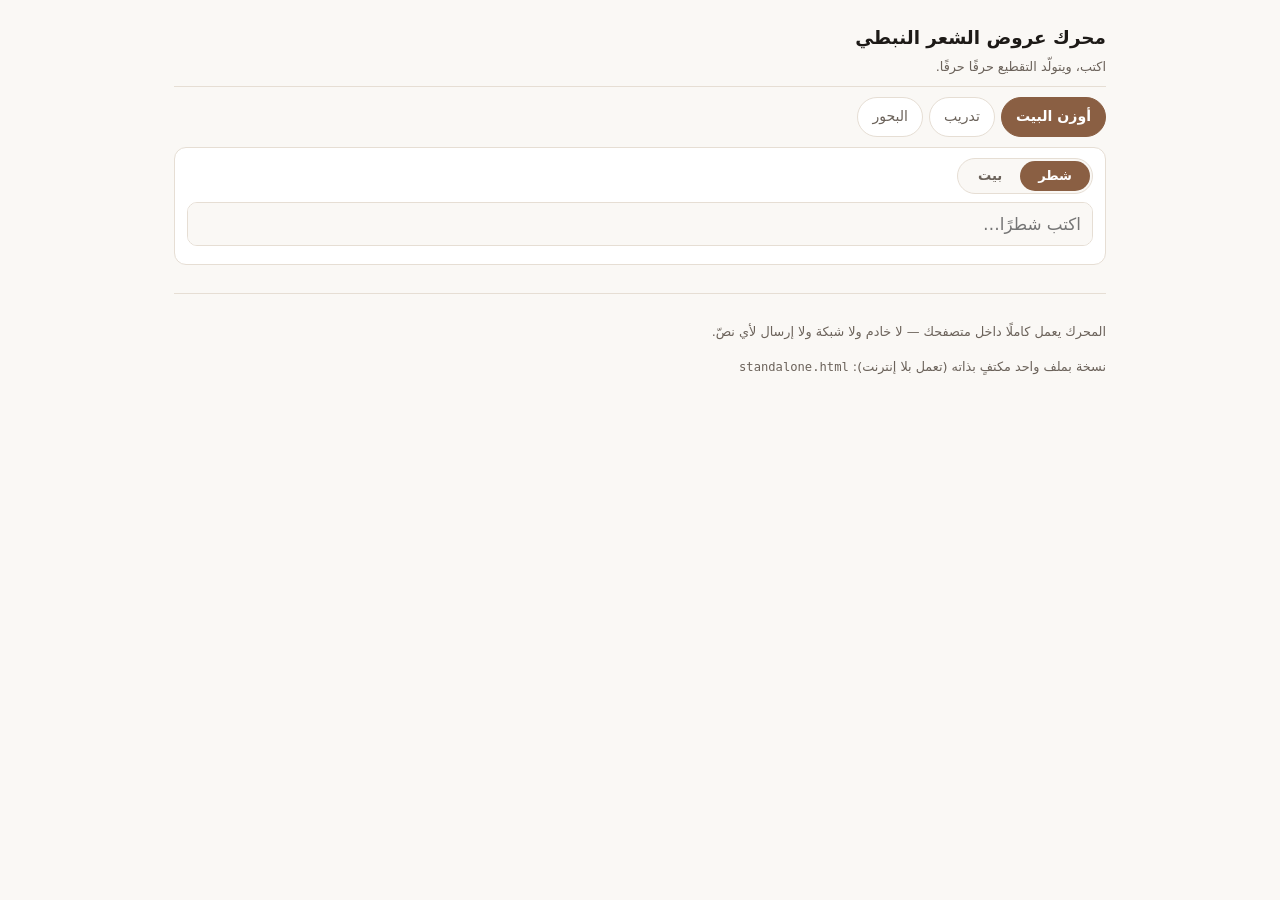
<file: index.html>
<!DOCTYPE html>
<html lang="ar" dir="rtl">
<head>
<meta charset="utf-8">
<title>محرك عروض الشعر النبطي</title>
<!-- الواجهة تحت web/ لأنها تستورد وحدات المحرك من engine/js.
     هذا التحويل يجعل عنوان الموقع نظيفًا دون تكرار الملفات. -->
<meta http-equiv="refresh" content="0; url=web/">
<link rel="canonical" href="web/">
<style>
  body{font-family:system-ui,sans-serif;background:#faf8f5;color:#1d1a17;
       display:grid;place-items:center;min-height:100svh;margin:0;text-align:center}
  a{color:#8a5f43}
  @media (prefers-color-scheme:dark){body{background:#17140f;color:#f0eae2}a{color:#d3a582}}
</style>
</head>
<body>
  <p>جارٍ فتح المحرك… إن لم يفتح تلقائيًا: <a href="web/">افتح الواجهة</a></p>
</body>
</html>
</file>
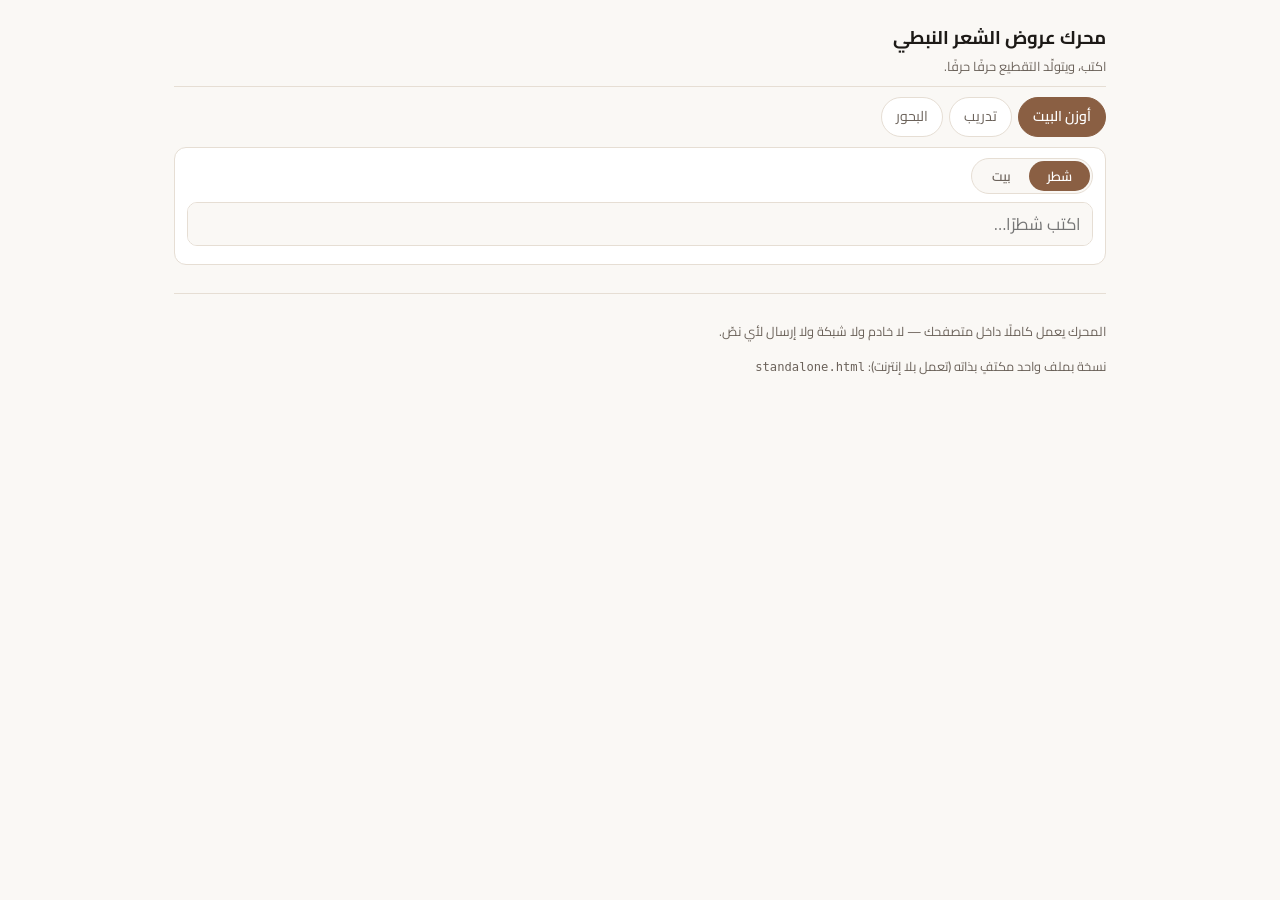
<file: web/index.html>
<!DOCTYPE html>
<html lang="ar" dir="rtl">
<head>
<meta charset="utf-8">
<meta name="viewport" content="width=device-width, initial-scale=1, viewport-fit=cover">
<title>محرك عروض الشعر النبطي — واجهة تجربة</title>
<meta name="description" content="وزن الشعر النبطي: البحر، التفعيلات، التقطيع، وموضع الكسر.">
<link rel="preconnect" href="https://fonts.googleapis.com">
<link rel="preconnect" href="https://fonts.gstatic.com" crossorigin>
<link href="https://fonts.googleapis.com/css2?family=Cairo:wght@400;600;700&display=swap" rel="stylesheet">
<link rel="stylesheet" href="style.css">
<link rel="stylesheet" href="live.css">
<link rel="icon" href="data:image/svg+xml,<svg xmlns='http://www.w3.org/2000/svg' viewBox='0 0 32 32'><text y='26' font-size='26'>📜</text></svg>">
</head>
<body>
<div class="wrap">

<header>
  <h1>محرك عروض الشعر النبطي</h1>
  <p>اكتب، ويتولّد التقطيع حرفًا حرفًا.</p>
</header>

<nav class="tabs" role="tablist">
  <button role="tab" data-tab="analyze" aria-selected="true">أوزن البيت</button>
  <button role="tab" data-tab="train" aria-selected="false">تدريب</button>
  <button role="tab" data-tab="meters" aria-selected="false">البحور</button>
</nav>

<!-- ============ أوزن البيت ============ -->
<section id="tab-analyze">
  <div class="panel compact">
    <!-- شطر أو بيت. الافتراضي شطر: أكثر ما يُكتب شطرٌ يُجرَّب وزنه. -->
    <div class="mode" role="radiogroup" aria-label="وضع الإدخال">
      <button type="button" role="radio" data-mode="single" aria-checked="true">شطر</button>
      <button type="button" role="radio" data-mode="pair" aria-checked="false">بيت</button>
    </div>

    <div class="fields" id="fields">
      <label class="field" id="field-single">
        <textarea id="single" rows="1" spellcheck="false" autocomplete="off"
          placeholder="اكتب شطرًا…"></textarea>
      </label>
      <label class="field hidden" id="field-sadr">
        <span class="field-label">الصدر</span>
        <textarea id="sadr" rows="1" spellcheck="false" autocomplete="off"
          placeholder="اكتب صدر البيت…"></textarea>
      </label>
      <label class="field hidden" id="field-ajz">
        <span class="field-label">العجز</span>
        <textarea id="ajz" rows="1" spellcheck="false" autocomplete="off"
          placeholder="اكتب عجز البيت…"></textarea>
      </label>
    </div>
  </div>

  <div id="result"></div>
</section>

<!-- ============ تدريب ============ -->
<section id="tab-train" class="hidden">
  <div class="panel">
    <h2>وضع التدريب</h2>
    <div class="row"><select id="trainMeter" class="grow"></select></div>
    <p class="muted" id="trainHint"></p>
    <textarea id="trainInput" spellcheck="false" placeholder="اكتب بيتك على هذا البحر…"></textarea>
    <div class="row"><button class="go" id="runTrain">تحقّق</button></div>
  </div>
  <div id="trainResult"></div>
</section>

<!-- ============ البحور ============ -->
<section id="tab-meters" class="hidden">
  <div class="panel">
    <h2>قاعدة الأوزان</h2>
    <div class="scroll"><table id="metersTable"></table></div>
  </div>
</section>

<footer>
  <p>المحرك يعمل كاملًا داخل متصفحك — لا خادم ولا شبكة ولا إرسال لأي نصّ.</p>
  <p>نسخة بملف واحد مكتفٍ بذاته (تعمل بلا إنترنت): <code>standalone.html</code></p>
</footer>

</div>
<script type="module" src="app.js"></script>
</body>
</html>
</file>
<file: web/style.css>
:root {
  --bg: #faf8f5;
  --panel: #ffffff;
  --ink: #1d1a17;
  --muted: #6b625a;
  --line: #e6ded4;
  --brand: #8a5f43;
  --brand-soft: #f3e9e1;
  --good: #1f7a4d;
  --warn: #9a6b12;
  --bad: #a63232;
  --radius: 12px;
  --font: "Cairo", system-ui, -apple-system, "Segoe UI", sans-serif;
  --mono: ui-monospace, "SF Mono", Menlo, Consolas, monospace;
}

@media (prefers-color-scheme: dark) {
  :root {
    --bg: #17140f;
    --panel: #211d18;
    --ink: #f0eae2;
    --muted: #a99d90;
    --line: #362f27;
    --brand: #d3a582;
    --brand-soft: #2e2620;
    --good: #5fc48c;
    --warn: #e0b04a;
    --bad: #ef7a7a;
  }
}

* { box-sizing: border-box; }

body {
  margin: 0;
  background: var(--bg);
  color: var(--ink);
  font-family: var(--font);
  line-height: 1.7;
  -webkit-text-size-adjust: 100%;
}

.wrap { max-width: 960px; margin: 0 auto; padding: 10px 14px 48px; }

header { padding: 12px 0 8px; border-bottom: 1px solid var(--line); margin-bottom: 10px; }
header h1 { margin: 0; font-size: 1.15rem; font-weight: 700; }
header p { margin: 3px 0 0; color: var(--muted); font-size: .8rem; }

.tabs { display: flex; gap: 6px; flex-wrap: wrap; margin: 10px 0; }
.tabs button {
  font: inherit; font-size: .88rem; padding: 7px 14px; border-radius: 999px;
  border: 1px solid var(--line); background: var(--panel); color: var(--muted);
  cursor: pointer; -webkit-tap-highlight-color: transparent;
}
.tabs button[aria-selected="true"] { background: var(--brand); border-color: var(--brand); color: #fff; font-weight: 600; }

.panel {
  background: var(--panel); border: 1px solid var(--line);
  border-radius: var(--radius); padding: 13px; margin-bottom: 11px;
}
.panel h2 { margin: 0 0 10px; font-size: .95rem; color: var(--muted); font-weight: 600; }

textarea, select, input {
  width: 100%; font: inherit; padding: 11px 12px;
  border: 1px solid var(--line); border-radius: 10px;
  background: var(--bg); color: var(--ink); resize: vertical;
}
textarea { min-height: 90px; font-size: 1.05rem; line-height: 2.1; }
textarea:focus, select:focus { outline: 2px solid var(--brand); outline-offset: 1px; }

.row { display: flex; gap: 10px; flex-wrap: wrap; align-items: center; margin-top: 10px; }
.row > * { flex: 0 0 auto; }
.grow { flex: 1 1 180px; }

button.go {
  font: inherit; font-weight: 600; padding: 10px 22px; border: 0; border-radius: 10px;
  background: var(--brand); color: #fff; cursor: pointer;
}
button.ghost {
  font: inherit; font-size: .85rem; padding: 7px 12px; border-radius: 8px;
  border: 1px solid var(--line); background: transparent; color: var(--muted); cursor: pointer;
}
label.check { display: inline-flex; align-items: center; gap: 6px; font-size: .85rem; color: var(--muted); }
label.check input { width: auto; }

.samples { display: flex; gap: 6px; flex-wrap: wrap; margin-top: 10px; }
.samples button {
  font: inherit; font-size: .8rem; padding: 5px 11px; border-radius: 999px;
  border: 1px dashed var(--line); background: transparent; color: var(--muted); cursor: pointer;
}

.verdict { display: flex; align-items: baseline; gap: 10px; flex-wrap: wrap; }
.verdict .name { font-size: 1.5rem; font-weight: 700; }
.badge {
  font-size: .75rem; padding: 3px 10px; border-radius: 999px; font-weight: 600;
  background: var(--brand-soft); color: var(--brand);
}
.badge.sound { background: color-mix(in srgb, var(--good) 15%, transparent); color: var(--good); }
.badge.acceptable { background: color-mix(in srgb, var(--good) 12%, transparent); color: var(--good); }
.badge.suspect { background: color-mix(in srgb, var(--warn) 18%, transparent); color: var(--warn); }
.badge.broken { background: color-mix(in srgb, var(--warn) 18%, transparent); color: var(--warn); }
.badge.unrecognized { background: color-mix(in srgb, var(--bad) 14%, transparent); color: var(--bad); }

.scores { display: flex; gap: 18px; margin-top: 10px; flex-wrap: wrap; }
.score-box { min-width: 96px; }
.score-box .n { font-size: 1.5rem; font-weight: 700; font-variant-numeric: tabular-nums; }
.score-box .k { font-size: .75rem; color: var(--muted); }

.bar { height: 6px; border-radius: 3px; background: var(--line); overflow: hidden; margin-top: 6px; }
.bar > i { display: block; height: 100%; background: var(--brand); }

.note {
  font-size: .85rem; padding: 10px 12px; border-radius: 9px;
  background: var(--brand-soft); color: var(--ink); margin-top: 12px;
  border-inline-start: 3px solid var(--brand);
}
.note.warn { border-inline-start-color: var(--warn); }
.note strong { color: var(--brand); }

table { width: 100%; border-collapse: collapse; font-size: .85rem; }
th, td { text-align: start; padding: 8px 6px; border-bottom: 1px solid var(--line); vertical-align: top; }
th { color: var(--muted); font-weight: 600; font-size: .78rem; }
td.pat { font-family: var(--mono); direction: ltr; text-align: left; letter-spacing: .06em; }
tr.bad td { background: color-mix(in srgb, var(--bad) 7%, transparent); }

.scroll { overflow-x: auto; -webkit-overflow-scrolling: touch; }

.syls { display: flex; flex-wrap: wrap; gap: 5px; margin-top: 6px; }
.syl {
  border: 1px solid var(--line); border-radius: 7px; padding: 3px 8px;
  font-size: .8rem; background: var(--bg);
}
.syl.L { border-color: var(--brand); }
.syl.X { border-color: var(--warn); border-style: dashed; }
.syl small { color: var(--muted); font-size: .7rem; }

.mono {
  font-family: var(--mono); direction: ltr; text-align: left;
  font-size: .84rem; word-break: break-all; letter-spacing: .06em;
  background: var(--bg); padding: 8px 10px; border-radius: 8px; border: 1px solid var(--line);
}
pre.mono { white-space: pre-wrap; line-height: 1.6; }

.alts { list-style: none; padding: 0; margin: 0; }
.alts li { display: flex; justify-content: space-between; gap: 10px; padding: 7px 0; border-bottom: 1px solid var(--line); font-size: .88rem; }
.alts li:last-child { border: 0; }
.alts .pctn { font-variant-numeric: tabular-nums; color: var(--muted); }

.muted { color: var(--muted); font-size: .85rem; }
.hidden { display: none !important; }
details { margin-top: 10px; }
summary { cursor: pointer; font-size: .85rem; color: var(--muted); }

footer { margin-top: 28px; padding-top: 14px; border-top: 1px solid var(--line); color: var(--muted); font-size: .8rem; }
footer code { font-family: var(--mono); font-size: .95em; }
</file>
<file: web/live.css>
/* ============================================================
   الكتابة اللحظية — حقلا الصدر والعجز، وبطاقات التفعيلات، والقافية.
   ملحق بـ style.css لا بديل عنه: بقية التبويبات تستعمله كما هو.
   ============================================================ */

/* ── الإدخال ──────────────────────────────────────────────── */
/* الارتفاع مقصود ضيّقًا: التفعيلات تتولّد أثناء الكتابة، فلا تنفع إن
   احتاج صاحبها إلى تمرير الصفحة ليراها. */
.panel.compact { padding: 10px 12px; margin-bottom: 10px; }

.mode {
  display: inline-flex; gap: 0; margin-bottom: 8px;
  border: 1px solid var(--line); border-radius: 999px; padding: 2px;
  background: var(--bg);
}
.mode button {
  font: inherit; font-size: .82rem; font-weight: 600;
  padding: 4px 18px; border: 0; border-radius: 999px;
  background: transparent; color: var(--muted); cursor: pointer;
  -webkit-tap-highlight-color: transparent;
}
.mode button[aria-checked="true"] { background: var(--brand); color: #fff; }

.fields { display: grid; gap: 8px; grid-template-columns: 1fr; }

.field { display: block; }
.field-label {
  display: block; font-size: .72rem; font-weight: 600;
  color: var(--muted); margin-bottom: 3px;
}
/* سطر واحد يكفي ابتداءً، ويتّسع بالتمرير إن طال الشطر. */
.field textarea {
  min-height: 0; height: 44px; padding: 9px 11px;
  font-size: 1.05rem; line-height: 1.5; resize: none;
}

/* ── مربع الوزن ───────────────────────────────────────────── */
.verdict-panel { padding: 11px 13px; }
.verdict-panel .verdict .name { font-size: 1.25rem; }
.verdict-panel .score-line {
  display: flex; align-items: center; gap: 10px; margin-top: 8px;
}
.verdict-panel .bar { flex: 1 1 auto; margin-top: 0; }
.verdict-panel .pctn {
  font-variant-numeric: tabular-nums; font-weight: 700;
  font-size: 1.05rem; min-width: 3.2em; text-align: start;
}

.hemistich-head {
  display: flex; align-items: center; gap: 7px;
  flex-wrap: wrap; margin-bottom: 8px;
}
.hemistich-head:empty { display: none; }
.hemistich-head .field-label { margin: 0; }

.badge.soft { background: var(--bg); color: var(--muted); border: 1px solid var(--line); }
.badge.writing {
  background: color-mix(in srgb, var(--brand) 12%, transparent);
  color: var(--brand);
}

/* ── شريط التفعيلات ───────────────────────────────────────── */
/* يمرّ أفقيًّا ولا يكسر الصفحة: البحور تبلغ ست عشرة تفعيلة. */
.feet {
  display: flex; gap: 8px; overflow-x: auto; padding-bottom: 6px;
  -webkit-overflow-scrolling: touch; scrollbar-width: thin;
}

.foot {
  flex: 0 0 auto; min-width: 92px; text-align: center;
  border: 1px solid var(--line); border-radius: 10px;
  padding: 9px 10px; background: var(--bg);
}
.foot-name { font-size: 1rem; font-weight: 700; line-height: 1.5; }
/* الرمز يبدأ من اليمين كالتفعيلة والنصّ تحته.
   وكان يُكتب نصًّا بـ direction: ltr فيبدأ من اليسار — والاسم والحروف
   يبدآن من اليمين، فيقرأ القارئ رمزًا معكوسًا عمّا فوقه وتحته.
   وكلُّ رمزٍ عنصرٌ مستقلّ لا حرفٌ في نصّ: ترتيبُ العناصر في صفٍّ
   مرنٍ لا يتقلّب بخوارزمية الاتجاهين، بخلاف «/» و«0» في نصّ واحد. */
.foot-symbol {
  display: flex; justify-content: center; gap: .12em;
  font-family: var(--mono); font-size: .82rem;
  color: var(--brand); margin-top: 2px;
  min-height: 1.2em;
}
.foot-text {
  font-size: .78rem; color: var(--muted); margin-top: 4px;
  max-width: 150px; overflow: hidden; text-overflow: ellipsis; white-space: nowrap;
}
.foot-state {
  font-size: .7rem; color: var(--muted); margin-top: 4px;
  padding-top: 4px; border-top: 1px solid var(--line);
}

.foot.salim { border-color: color-mix(in srgb, var(--good) 45%, var(--line)); }
.foot.salim .foot-state { color: var(--good); }

.foot.licensed { border-color: color-mix(in srgb, var(--warn) 50%, var(--line)); }
.foot.licensed .foot-state { color: var(--warn); }

/* رخصةٌ في حشو الشطر: شبهةُ كسر لا رخصة. */
.foot.suspect {
  border-color: var(--warn); border-style: dashed;
  background: color-mix(in srgb, var(--warn) 8%, var(--bg));
}
.foot.suspect .foot-state { color: var(--warn); font-weight: 600; }

.foot.broken {
  border-color: var(--bad);
  background: color-mix(in srgb, var(--bad) 7%, var(--bg));
}
.foot.broken .foot-state { color: var(--bad); font-weight: 600; }

/* التفعيلة الجارية: اسمها مقتطع بقدر ما كُتب منها. */
.foot.partial {
  border-color: var(--brand); border-style: dashed;
  background: var(--brand-soft);
}
.foot.partial .foot-state { color: var(--brand); }

/* ما لم يبلغه القلم بعد — يُرى ولا يُحاسَب. */
.foot.pending { opacity: .38; border-style: dashed; }

/* ── القافية ──────────────────────────────────────────────── */
.rhyme {
  margin-top: 14px; padding-top: 12px; border-top: 1px solid var(--line);
}
.rhyme-note { margin: 8px 0 0; font-size: .74rem; color: var(--muted); line-height: 1.6; }

/* ── الكتابة العروضية حرفًا حرفًا ──────────────────────────── */
.glyphs {
  display: flex; gap: 3px; overflow-x: auto; padding-bottom: 6px;
  margin-bottom: 12px; -webkit-overflow-scrolling: touch;
}
.glyph {
  flex: 0 0 auto; display: flex; flex-direction: column; align-items: center;
  min-width: 26px; border: 1px solid var(--line); border-radius: 7px;
  padding: 3px 4px; background: var(--bg);
}
.glyph b { font-weight: 600; font-size: .95rem; line-height: 1.4; }
.glyph i {
  font-style: normal; font-family: var(--mono); font-size: .78rem;
  color: var(--brand); line-height: 1.2;
}

/* ما زِيد في النطق ولم يُرسم — مدُّ الإشباع. يُرى ويُعرف أنه مزيد. */
.glyph.added { border-style: dashed; opacity: .6; }
.foot-text .added { opacity: .5; }

.note.dim {
  margin-top: 8px; font-size: .72rem; line-height: 1.7;
  color: var(--muted);
}

/* ── سطر العلّة ───────────────────────────────────────────── */
.licence {
  display: block; margin-top: 10px; font-size: .8rem; line-height: 1.9;
  padding: 8px 11px; border-radius: 9px;
  background: color-mix(in srgb, var(--warn) 10%, transparent);
  color: var(--ink);
  border-inline-start: 3px solid var(--warn);
}

/* ── القافية: أسطر لا شبكة، كما يكتبها الوزّانون ──────────── */
.rhyme-line { font-size: .88rem; line-height: 2; }
.rhyme-line .rhyme-key {
  display: inline-block; min-width: 6.5em; color: var(--muted);
  font-size: .78rem; font-weight: 600;
}
.rhyme-span {
  font-weight: 700; background: var(--brand-soft);
  border-radius: 6px; padding: 1px 7px; margin-inline-start: 4px;
}
</file>
